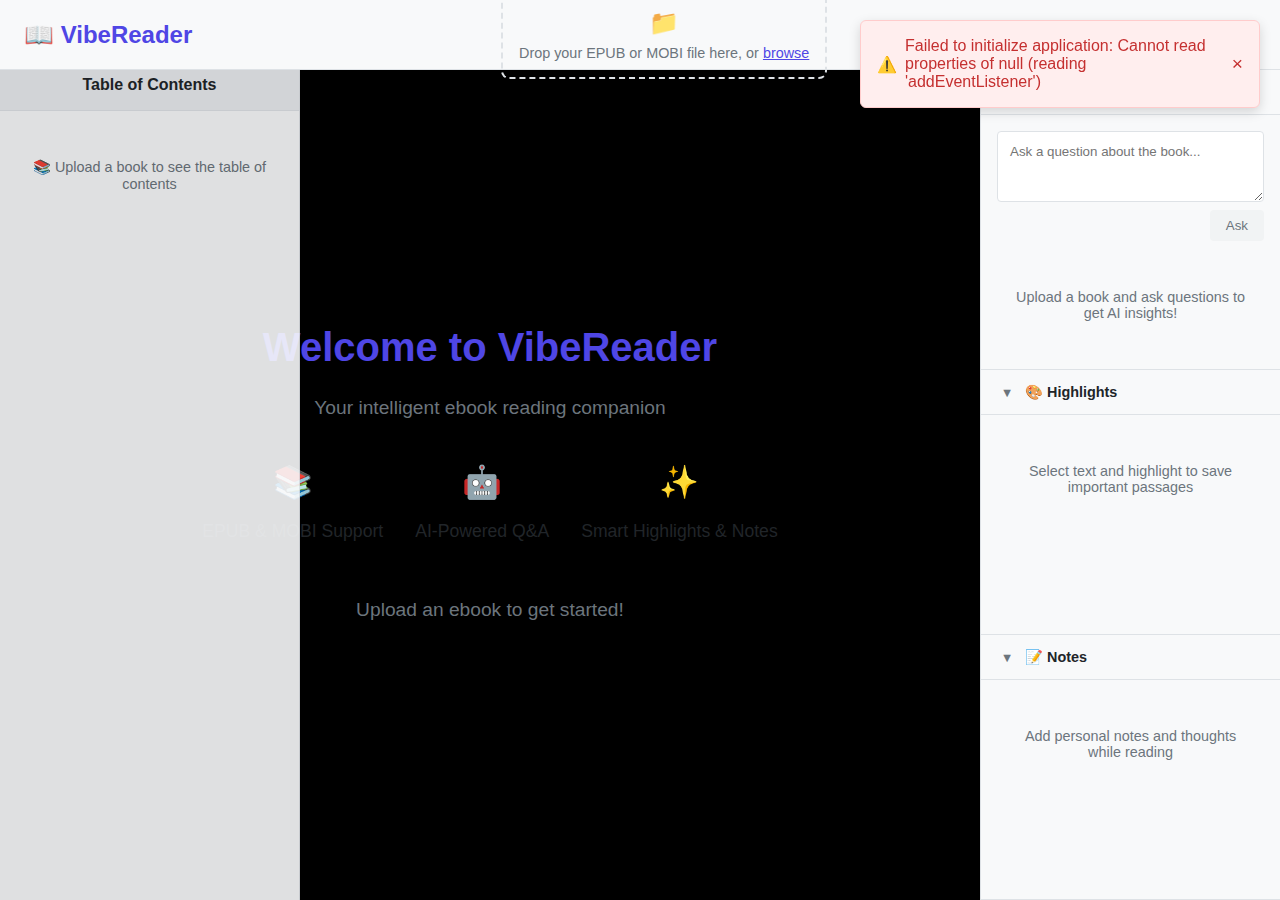
<file: index.html>
<!DOCTYPE html>
<html lang="en">
<head>
    <meta charset="UTF-8">
    <meta name="viewport" content="width=device-width, initial-scale=1.0">
    <title>VibeReader - Modern Ebook Reader</title>
    <link rel="stylesheet" href="css/main.css">
    <link rel="stylesheet" href="css/themes/default.css">
</head>
<body>
    <div id="app">
        <!-- Header -->
        <header class="app-header">
            <div class="header-left">
                <h1 class="app-title">📖 VibeReader</h1>
            </div>
            <div class="header-center">
                <div class="file-upload-area" id="fileUploadArea">
                    <input type="file" id="fileInput" accept=".epub,.mobi" hidden>
                    <div class="upload-prompt">
                        <span class="upload-icon">📁</span>
                        <p>Drop your EPUB or MOBI file here, or <button id="browseBtn" class="browse-btn">browse</button></p>
                    </div>
                </div>
            </div>
            <div class="header-right">
                <span id="buildInfo" class="build-info">Build: --</span>
                <button id="settingsBtn" class="icon-btn" title="Settings">⚙️</button>
            </div>
        </header>

        <!-- Main Content Area -->
        <main class="main-content">
            <!-- Left Panel: Navigation -->
            <aside class="left-panel" id="leftPanel">
                <div class="panel-header">
                    <h3 style="text-align: center;">Table of Contents</h3>
                </div>
                <div class="toc-container" id="tocContainer">
                    <div class="no-book-message">
                        <p>📚 Upload a book to see the table of contents</p>
                    </div>
                </div>

            </aside>

            <!-- Middle Panel: Reading Area -->
            <section class="middle-panel" id="middlePanel">
                <div class="reading-container" id="readingContainer">
                    <div class="welcome-screen">
                        <div class="welcome-content">
                            <h2>Welcome to VibeReader</h2>
                            <p>Your intelligent ebook reading companion</p>
                            <div class="feature-highlights">
                                <div class="feature">
                                    <span class="feature-icon">📚</span>
                                    <span>EPUB & MOBI Support</span>
                                </div>
                                <div class="feature">
                                    <span class="feature-icon">🤖</span>
                                    <span>AI-Powered Q&A</span>
                                </div>
                                <div class="feature">
                                    <span class="feature-icon">✨</span>
                                    <span>Smart Highlights & Notes</span>
                                </div>
                            </div>
                            <p class="upload-instruction">Upload an ebook to get started!</p>
                        </div>
                    </div>
                </div>
            </section>

            <!-- Right Panel: Smart Sidebar -->
            <aside class="right-panel" id="rightPanel">
                
                <!-- AI Q&A Section -->
                <div class="sidebar-section">
                    <div class="section-header" data-section="askAI">
                        <button class="section-toggle" aria-expanded="true">
                            <span class="toggle-icon">▼</span>
                        </button>
                        <h4>🤖 Ask AI</h4>
                    </div>
                    <div class="section-content" id="askAIContent">
                        <div class="qa-container">
                            <div class="question-input">
                                <textarea id="questionInput" placeholder="Ask a question about the book..." rows="3"></textarea>
                                <button id="askBtn" class="ask-btn" disabled>Ask</button>
                            </div>
                            <div class="qa-history" id="qaHistory">
                                <div class="no-content-message">
                                    <p>Upload a book and ask questions to get AI insights!</p>
                                </div>
                            </div>
                        </div>
                    </div>
                </div>

                <!-- Highlights Section -->
                <div class="sidebar-section">
                    <div class="section-header" data-section="highlights">
                        <button class="section-toggle" aria-expanded="true">
                            <span class="toggle-icon">▼</span>
                        </button>
                        <h4>🎨 Highlights</h4>
                    </div>
                    <div class="section-content" id="highlightsContent">
                        <div class="highlights-container" id="highlightsContainer">
                            <div class="no-content-message">
                                <p>Select text and highlight to save important passages</p>
                            </div>
                        </div>
                    </div>
                </div>

                <!-- Notes Section -->
                <div class="sidebar-section">
                    <div class="section-header" data-section="notes">
                        <button class="section-toggle" aria-expanded="true">
                            <span class="toggle-icon">▼</span>
                        </button>
                        <h4>📝 Notes</h4>
                    </div>
                    <div class="section-content" id="notesContent">
                        <div class="notes-container" id="notesContainer">
                            <div class="no-content-message">
                                <p>Add personal notes and thoughts while reading</p>
                            </div>
                        </div>
                    </div>
                </div>
            </aside>
        </main>

        <!-- Text Selection Menu -->
        <div id="textSelectionMenu" class="text-selection-menu hidden">
            <button id="highlightBtn" class="menu-btn highlight-btn">🎨 Highlight</button>
            <button id="askAiBtn" class="menu-btn ai-btn">🤖 Ask AI</button>
            <button id="addNoteBtn" class="menu-btn note-btn">📝 Add Note</button>
        </div>

        <!-- Modal for Notes -->
        <div id="noteModal" class="modal hidden">
            <div class="modal-content">
                <div class="modal-header">
                    <h3>📝 Add Note</h3>
                    <button id="closeNoteModal" class="close-btn">×</button>
                </div>
                <div class="modal-body">
                    <div class="selected-text" id="selectedTextPreview"></div>
                    <textarea id="noteTextarea" placeholder="Add your note here..." rows="4"></textarea>
                </div>
                <div class="modal-footer">
                    <button id="cancelNote" class="btn-secondary">Cancel</button>
                    <button id="saveNote" class="btn-primary">Save Note</button>
                </div>
            </div>
        </div>

        <!-- Settings Modal -->
        <div id="settingsModal" class="modal hidden">
            <div class="modal-content">
                <div class="modal-header">
                    <h3>⚙️ Settings</h3>
                    <button id="closeSettingsModal" class="close-btn">×</button>
                </div>
                <div class="modal-body">
                    <div class="setting-group">
                        <label for="apiEndpoint">AI API Endpoint:</label>
                        <input type="url" id="apiEndpoint" value="https://webui.plebchat.me/ollama/v1" readonly>
                        <small class="setting-note">Endpoint is configured for your Ollama instance</small>
                    </div>
                    <div class="setting-group">
                        <label for="apiKey">API Key:</label>
                        <input type="password" id="apiKey" placeholder="Enter your API key">
                        <small class="setting-note">Your API key is stored securely in local storage</small>
                    </div>
                    <div class="setting-group">
                        <label for="aiModel">AI Model:</label>
                        <select id="aiModel">
                            <option value="gemma3:27b-it-q8_0">Gemma (27B)</option>
                            <option value="phi4:14b-q8_0">Phi4 (14B)</option>
                        </select>
                    </div>
                </div>
                <div class="modal-footer">
                    <button id="cancelSettings" class="btn-secondary">Cancel</button>
                    <button id="saveSettings" class="btn-primary">Save Settings</button>
                </div>
            </div>
        </div>

        <!-- Loading Overlay -->
        <div id="loadingOverlay" class="loading-overlay hidden">
            <div class="loading-content">
                <div class="spinner"></div>
                <p id="loadingText">Processing your book...</p>
            </div>
        </div>
    </div>

    <!-- Scripts -->
    <script src="js/utils/build-info.js"></script>
    <script src="js/utils/storage.js"></script>
    <script src="js/parsers/epub-parser.js"></script>
    <script src="js/parsers/mobi-parser.js"></script>
    <script src="js/ui/file-handler.js"></script>
    <script src="js/ui/text-selection.js"></script>
    <script src="js/ui/sidebar.js"></script>
    <script src="js/ai/ai-integration.js"></script>
    <script src="js/app.js"></script>
</body>
</html>
</file>
<file: css/main.css>
/* VibeReader Main Styles */

* {
    margin: 0;
    padding: 0;
    box-sizing: border-box;
}

body {
    font-family: -apple-system, BlinkMacSystemFont, 'Segoe UI', Roboto, Oxygen, Ubuntu, Cantarell, sans-serif;
    background-color: var(--bg-primary);
    color: var(--text-primary);
    overflow: hidden;
}

#app {
    height: 100vh;
    display: flex;
    flex-direction: column;
}

/* Header Styles */
.app-header {
    display: flex;
    align-items: center;
    justify-content: space-between;
    padding: 1rem 1.5rem;
    background-color: var(--bg-secondary);
    border-bottom: 1px solid var(--border-color);
    height: 70px;
    flex-shrink: 0;
    position: relative;
    z-index: 1000; /* Above TOC overlay */
}

.app-title {
    font-size: 1.5rem;
    font-weight: 600;
    color: var(--accent-color);
}

.header-left,
.header-right {
    display: flex;
    align-items: center;
    gap: 0.5rem;
    min-width: 120px;
}

.header-left {
    justify-content: flex-start;
}

.header-right {
    justify-content: flex-end;
}

.header-center {
    flex: 1;
    display: flex;
    justify-content: center;
    align-items: center;
}

.file-upload-area {
    border: 2px dashed var(--border-color);
    border-radius: 8px;
    padding: 1rem;
    text-align: center;
    transition: all 0.3s ease;
    cursor: pointer;
}

.file-upload-area:hover,
.file-upload-area.drag-over {
    border-color: var(--accent-color);
    background-color: var(--bg-hover);
}

.upload-icon {
    font-size: 1.5rem;
    display: block;
    margin-bottom: 0.5rem;
}

.upload-prompt p {
    margin: 0;
    font-size: 0.9rem;
    color: var(--text-secondary);
}

.browse-btn {
    background: none;
    border: none;
    color: var(--accent-color);
    cursor: pointer;
    text-decoration: underline;
    font-size: inherit;
}

.icon-btn {
    background: none;
    border: none;
    font-size: 1.2rem;
    cursor: pointer;
    padding: 0.5rem;
    border-radius: 4px;
    transition: background-color 0.2s ease;
    color: var(--text-primary);
    display: inline-flex;
    align-items: center;
    justify-content: center;
    min-width: 40px;
    min-height: 40px;
}

.icon-btn:hover {
    background-color: var(--bg-hover);
    color: var(--accent-color);
}

/* Main Content Layout */
.main-content {
    display: flex;
    flex: 1;
    overflow: hidden;
}

/* Panel Styles */
.left-panel {
    width: 300px;
    background-color: var(--bg-secondary);
    border-right: 1px solid var(--border-color);
    position: fixed;
    top: 60px; /* Below navbar */
    left: 0;
    bottom: 0;
    z-index: 500; /* Lower than navbar */
    opacity: 0.9;
    transform: translateX(-100%);
    transition: transform 0.3s ease;
    display: none; /* Hidden initially */
    flex-direction: column;
    overflow: hidden;
}

.right-panel {
    width: 300px;
    background-color: var(--bg-secondary);
    border-right: none;
    border-left: 1px solid var(--border-color);
    display: none;  /* Default to collapsed */
    flex-direction: column;
    overflow: hidden;
    transition: width 0.3s ease;
}

.right-panel {
    border-right: none;
    border-left: 1px solid var(--border-color);
    display: flex;
    flex-direction: column;
    transition: width 0.3s ease;
}

.left-panel:not(.collapsed) {
    display: flex;
    transform: translateX(0);
}

.right-panel:not(.collapsed) {
    display: flex;
}

.left-panel.collapsed {
    display: none;
}

.right-panel.collapsed {
    display: none;
}

/* Smart Bar Styles */
.smart-bar-header {
    display: flex;
    align-items: center;
    justify-content: space-between;
    padding: 1rem;
    border-bottom: 1px solid var(--border-color);
    background: var(--bg-tertiary);
    min-height: 70px;
}

.smart-bar-title {
    font-size: 1rem;
    font-weight: 600;
    margin: 0;
    color: var(--accent-color);
}

.smart-bar-controls {
    display: flex;
    gap: 0.5rem;
}

.smart-bar-content {
    flex: 1;
    overflow: hidden;
    display: flex;
    flex-direction: column;
}

.activity-feed {
    flex: 1;
    overflow-y: auto;
    padding: 1rem;
    display: flex;
    flex-direction: column;
    gap: 1rem;
}

/* Activity Feed Items */
.activity-item {
    background: var(--bg-secondary);
    border-radius: 8px;
    padding: 1rem;
    border-left: 4px solid var(--accent-color);
    transition: all 0.2s ease;
}

.activity-item:hover {
    background: var(--bg-hover);
    transform: translateY(-1px);
    box-shadow: 0 2px 8px rgba(0, 0, 0, 0.1);
}

.activity-item.highlight {
    border-left-color: var(--highlight-color);
}

.activity-item.note {
    border-left-color: var(--note-color);
}

.activity-item.ai-chat {
    border-left-color: var(--accent-color);
}

.activity-item.thinking {
    border-left-color: #fbbf24;
    background: var(--bg-tertiary);
}

.activity-header {
    display: flex;
    align-items: center;
    justify-content: space-between;
    margin-bottom: 0.5rem;
}

.activity-type {
    display: flex;
    align-items: center;
    gap: 0.5rem;
    font-size: 0.9rem;
    font-weight: 500;
    color: var(--text-secondary);
}

.activity-time {
    font-size: 0.8rem;
    color: var(--text-secondary);
}

.activity-content {
    font-size: 0.95rem;
    line-height: 1.5;
    color: var(--text-primary);
}

.activity-content.preview {
    max-height: 4rem;
    overflow: hidden;
    position: relative;
}

.activity-content.preview::after {
    content: '';
    position: absolute;
    bottom: 0;
    left: 0;
    right: 0;
    height: 1rem;
    background: linear-gradient(transparent, var(--bg-secondary));
}

.activity-actions {
    display: flex;
    gap: 0.5rem;
    margin-top: 0.75rem;
    padding-top: 0.75rem;
    border-top: 1px solid var(--border-color);
}

.activity-btn {
    padding: 0.25rem 0.5rem;
    font-size: 0.8rem;
    background: none;
    border: 1px solid var(--border-color);
    border-radius: 4px;
    cursor: pointer;
    transition: all 0.2s;
    color: var(--text-secondary);
}

.activity-btn:hover {
    background: var(--bg-hover);
    color: var(--text-primary);
}

.thinking-spinner {
    display: inline-block;
    width: 1rem;
    height: 1rem;
    border: 2px solid var(--border-color);
    border-top: 2px solid var(--accent-color);
    border-radius: 50%;
    animation: spin 1s linear infinite;
    margin-right: 0.5rem;
}

@keyframes spin {
    0% { transform: rotate(0deg); }
    100% { transform: rotate(360deg); }
}

.panel-header {
    display: flex;
    align-items: center;
    justify-content: center;
    padding: 1rem;
    border-bottom: 1px solid var(--border-color);
    background-color: var(--bg-tertiary);
}

.panel-header h3 {
    font-size: 1rem;
    font-weight: 600;
}

.toggle-btn {
    background: none;
    border: none;
    font-size: 1.2rem;
    cursor: pointer;
    padding: 0.25rem;
    border-radius: 4px;
    transition: background-color 0.2s ease;
}

.toggle-btn:hover {
    background-color: var(--bg-hover);
}

/* Middle Panel */
.middle-panel {
    flex: 1;
    background-color: var(--bg-primary);
    overflow: hidden;
    position: relative;
}

.reading-container {
    height: 100%;
    overflow-y: auto;
    padding: 2rem;
    line-height: 1.6;
    font-size: 1.1rem;
    background-color: #000000;
}

/* Enhanced paragraph and text spacing for better readability */
.reading-container p {
    margin-bottom: 2rem;
    line-height: 1.8;
}

.reading-container p:last-child {
    margin-bottom: 0;
}

/* Add spacing for other text elements */
.reading-container div,
.reading-container section,
.reading-container article {
    margin-bottom: 1.5rem;
}

/* Ensure line breaks create visible gaps */
.reading-container br {
    line-height: 2.5;
}

/* Add spacing after headings */
.reading-container h1,
.reading-container h2,
.reading-container h3,
.reading-container h4,
.reading-container h5,
.reading-container h6 {
    margin-bottom: 1.5rem;
    margin-top: 2rem;
    line-height: 1.4;
}

.reading-container h1:first-child,
.reading-container h2:first-child,
.reading-container h3:first-child,
.reading-container h4:first-child,
.reading-container h5:first-child,
.reading-container h6:first-child {
    margin-top: 0;
}

.welcome-screen {
    display: flex;
    align-items: center;
    justify-content: center;
    height: 100%;
    text-align: center;
}

.welcome-content h2 {
    font-size: 2.5rem;
    margin-bottom: 1rem;
    color: var(--accent-color);
}

.welcome-content p {
    font-size: 1.2rem;
    color: var(--text-secondary);
    margin-bottom: 2rem;
}

.feature-highlights {
    display: flex;
    gap: 2rem;
    justify-content: center;
    margin-bottom: 2rem;
}

.feature {
    display: flex;
    flex-direction: column;
    align-items: center;
    gap: 0.5rem;
}

.feature-icon {
    font-size: 2rem;
}

.upload-instruction {
    font-size: 1.1rem;
    color: var(--accent-color);
    font-weight: 500;
}

/* Resume Book Section */
.resume-book-section {
    margin: 1.5rem 0;
    display: flex;
    justify-content: center;
}

.resume-book-btn {
    display: flex;
    align-items: center;
    gap: 0.75rem;
    padding: 1rem 1.5rem;
    background: linear-gradient(135deg, var(--accent-color), var(--accent-hover));
    color: white;
    border: none;
    border-radius: 8px;
    cursor: pointer;
    font-size: 1rem;
    font-weight: 500;
    transition: all 0.3s ease;
    box-shadow: 0 4px 12px rgba(0, 0, 0, 0.15);
    min-width: 280px;
}

.resume-book-btn:hover {
    transform: translateY(-2px);
    box-shadow: 0 6px 20px rgba(0, 0, 0, 0.2);
}

.resume-icon {
    font-size: 1.2rem;
}

.resume-text {
    font-weight: 600;
}

.last-book-title {
    font-size: 0.9rem;
    opacity: 0.8;
    font-weight: 400;
}

/* Text Size Controls for Reading Content */
.reading-container.text-size--2 {
    font-size: 0.8rem;
}

.reading-container.text-size--1 {
    font-size: 0.9rem;
}

.reading-container.text-size-0 {
    font-size: 1rem; /* Default */
}

.reading-container.text-size-1 {
    font-size: 1.1rem;
}

.reading-container.text-size-2 {
    font-size: 1.2rem;
}

/* Note Formatting in Sidebar */
.note-content {
    display: flex;
    flex-direction: column;
    gap: 0.5rem;
}

.note-selected-text {
    color: var(--note-color);
    font-weight: 500;
    font-style: italic;
}

.note-user-text {
    color: var(--text-primary);
    font-weight: normal;
}



/* Studio Credit - Bottom of Screen */
.studio-credit-bottom {
    position: fixed;
    bottom: 10px;
    left: 50%;
    transform: translateX(-50%);
    text-align: center;
    opacity: 0.4;
    z-index: 10;
    pointer-events: none;
}

.studio-credit-bottom p {
    font-size: 0.75rem;
    color: var(--text-secondary);
    font-style: italic;
    margin: 0;
    font-weight: 300;
}

/* Table of Contents */
.toc-container {
    flex: 1;
    overflow-y: auto;
    padding: 1rem;
}

.toc-item {
    padding: 0.5rem;
    cursor: pointer;
    border-radius: 4px;
    margin-bottom: 0.25rem;
    transition: background-color 0.2s ease;
}

.toc-item:hover {
    background-color: var(--bg-hover);
}

.toc-item.active {
    background-color: var(--accent-color);
    color: white;
}

.toc-item.chapter {
    font-weight: 600;
    margin-top: 0.5rem;
}

.toc-item.section {
    margin-left: 1rem;
    font-size: 0.9rem;
}



/* Sidebar Sections */
.sidebar-section {
    border-bottom: 1px solid var(--border-color);
    display: flex;
    flex-direction: column;
}

.sidebar-section:not(.collapsed) {
    flex: 1;
}

.sidebar-section.collapsed {
    flex: 0 0 auto;
}

.section-header {
    display: flex;
    align-items: center;
    padding: 0.75rem 1rem;
    background-color: var(--bg-secondary);
    border-bottom: 1px solid var(--border-color);
    cursor: pointer;
    transition: background-color 0.2s ease;
}

.section-header:hover {
    background-color: var(--bg-hover);
}

.section-toggle {
    background: none;
    border: none;
    color: var(--text-secondary);
    cursor: pointer;
    padding: 0.25rem;
    margin-right: 0.5rem;
    border-radius: 2px;
    transition: all 0.2s ease;
    font-size: 0.8rem;
    width: 20px;
    height: 20px;
    display: flex;
    align-items: center;
    justify-content: center;
}

.section-toggle:hover {
    background-color: var(--bg-hover);
    color: var(--text-primary);
}

.toggle-icon {
    transition: transform 0.2s ease;
    display: inline-block;
}

.section-toggle[aria-expanded="false"] .toggle-icon {
    transform: rotate(-90deg);
}

.section-header h4 {
    font-size: 0.9rem;
    font-weight: 600;
    margin: 0;
    color: var(--text-primary);
    flex: 1;
}

.section-content {
    padding: 1rem;
    transition: all 0.3s ease;
    overflow: hidden;
    flex: 1;
    display: flex;
    flex-direction: column;
}

.section-content.collapsed {
    padding-top: 0;
    padding-bottom: 0;
    max-height: 0;
    opacity: 0;
    flex: 0;
}

/* Make containers within sections fill available space */
.qa-container,
.highlights-container,
.notes-container {
    flex: 1;
    display: flex;
    flex-direction: column;
    overflow: hidden;
}

.qa-history {
    flex: 1;
    overflow-y: auto;
}

.highlights-container,
.notes-container {
    overflow-y: auto;
}

/* Ensure input elements are always clickable and focusable */
#questionInput,
#noteTextarea,
#apiKey,
input,
textarea {
    pointer-events: auto !important;
    user-select: text !important;
    -webkit-user-select: text !important;
    -moz-user-select: text !important;
    -ms-user-select: text !important;
}

/* Prevent section headers from interfering with inputs */
.section-header {
    pointer-events: auto;
}

.section-header * {
    pointer-events: none;
}

.section-header .section-toggle {
    pointer-events: auto;
}

/* Ensure input containers don't interfere */
.question-input,
.modal-body {
    pointer-events: auto;
}

.question-input *,
.modal-body * {
    pointer-events: auto;
}

.no-content-message,
.no-book-message {
    text-align: center;
    color: var(--text-secondary);
    font-size: 0.9rem;
    padding: 2rem 1rem;
}

/* Q&A Section */
.qa-container {
    display: flex;
    flex-direction: column;
    gap: 1rem;
}

.question-input {
    display: flex;
    flex-direction: column;
    gap: 0.5rem;
}

#questionInput {
    resize: vertical;
    padding: 0.75rem;
    border: 1px solid var(--border-color);
    border-radius: 4px;
    background-color: var(--bg-primary);
    color: var(--text-primary);
    font-family: inherit;
}

.ask-btn {
    align-self: flex-end;
    padding: 0.5rem 1rem;
    background-color: var(--accent-color);
    color: white;
    border: none;
    border-radius: 4px;
    cursor: pointer;
    font-weight: 500;
    transition: background-color 0.2s ease;
}

.ask-btn:hover:not(:disabled) {
    background-color: var(--accent-hover);
}

.ask-btn:disabled {
    background-color: var(--bg-hover);
    color: var(--text-secondary);
    cursor: not-allowed;
}

.qa-history {
    max-height: 300px;
    overflow-y: auto;
}

.qa-item {
    margin-bottom: 1rem;
    padding: 0.75rem;
    background-color: var(--bg-primary);
    border-radius: 4px;
    border: 1px solid var(--border-color);
}

.qa-question {
    font-weight: 600;
    margin-bottom: 0.5rem;
    color: var(--accent-color);
}

.qa-answer {
    font-size: 0.9rem;
    line-height: 1.5;
}

/* Modal System */
.modal-wrapper {
    position: fixed;
    top: 0;
    left: 0;
    right: 0;
    bottom: 0;
    z-index: 1000;
    display: flex;
    align-items: center;
    justify-content: center;
}

.modal-backdrop {
    position: absolute;
    top: 0;
    left: 0;
    right: 0;
    bottom: 0;
    background: rgba(0, 0, 0, 0.5);
    backdrop-filter: blur(4px);
}

.modal-content {
    position: relative;
    background: var(--bg-primary);
    border-radius: 12px;
    box-shadow: 0 20px 40px rgba(0, 0, 0, 0.3);
    max-width: 500px;
    max-height: 80vh;
    overflow: hidden;
    border: 1px solid var(--border-color);
}

.modal-header {
    display: flex;
    align-items: center;
    justify-content: space-between;
    padding: 1.5rem;
    border-bottom: 1px solid var(--border-color);
    background: var(--bg-secondary);
}

.modal-title {
    font-size: 1.25rem;
    font-weight: 600;
    margin: 0;
}

.modal-close {
    background: none;
    border: none;
    font-size: 1.5rem;
    cursor: pointer;
    padding: 0.25rem;
    border-radius: 4px;
    transition: background-color 0.2s;
    color: var(--text-secondary);
}

.modal-close:hover {
    background: var(--bg-hover);
    color: var(--text-primary);
}

.modal-body {
    padding: 1.5rem;
    max-height: 60vh;
    overflow-y: auto;
}

.modal-footer {
    display: flex;
    gap: 0.75rem;
    justify-content: flex-end;
    padding: 1.5rem;
    border-top: 1px solid var(--border-color);
    background: var(--bg-secondary);
}

.modal-btn {
    padding: 0.75rem 1.5rem;
    border: 1px solid var(--border-color);
    border-radius: 6px;
    background: var(--bg-primary);
    color: var(--text-primary);
    cursor: pointer;
    font-size: 0.9rem;
    transition: all 0.2s;
}

.modal-btn:hover {
    background: var(--bg-hover);
}

.modal-btn[data-primary="true"] {
    background: var(--accent-color);
    color: white;
    border-color: var(--accent-color);
}

.modal-btn[data-primary="true"]:hover {
    background: var(--accent-hover);
    border-color: var(--accent-hover);
}

.alert-message,
.confirm-message {
    font-size: 1rem;
    line-height: 1.5;
    margin: 0;
}

/* Highlights and Notes */
.highlights-container,
.notes-container {
    max-height: 200px;
    overflow-y: auto;
}

.highlight-item,
.note-item {
    margin-bottom: 0.75rem;
    padding: 0.75rem;
    background-color: var(--bg-primary);
    border-radius: 4px;
    border-left: 4px solid var(--accent-color);
}

.highlight-text,
.note-text {
    font-size: 0.9rem;
    line-height: 1.4;
    margin-bottom: 0.5rem;
}

.highlight-text {
    background-color: var(--highlight-bg);
    padding: 0.25rem;
    border-radius: 2px;
}

.item-meta {
    font-size: 0.8rem;
    color: var(--text-secondary);
    display: flex;
    justify-content: space-between;
    align-items: center;
}

.delete-btn {
    background: none;
    border: none;
    color: var(--text-secondary);
    cursor: pointer;
    padding: 0.25rem;
    border-radius: 2px;
    transition: color 0.2s ease;
}

.delete-btn:hover {
    color: var(--error-color);
}

/* Text Selection Menu */
.text-selection-menu {
    position: absolute;
    background-color: var(--bg-secondary);
    border: 1px solid var(--border-color);
    border-radius: 6px;
    box-shadow: 0 4px 12px rgba(0, 0, 0, 0.15);
    display: flex;
    gap: 0.5rem;
    padding: 0.5rem;
    z-index: 1000;
}

.menu-btn {
    padding: 0.5rem 0.75rem;
    border: none;
    border-radius: 4px;
    cursor: pointer;
    font-size: 0.9rem;
    font-weight: 500;
    transition: background-color 0.2s ease;
}

.highlight-btn {
    background-color: var(--highlight-color);
    color: white;
}

.ai-btn {
    background-color: var(--accent-color);
    color: white;
}

.note-btn {
    background-color: var(--note-color);
    color: white;
}

.menu-btn:hover {
    opacity: 0.9;
}

/* Modals */
.modal {
    position: fixed;
    top: 0;
    left: 0;
    width: 100%;
    height: 100%;
    background-color: rgba(0, 0, 0, 0.5);
    display: flex;
    align-items: center;
    justify-content: center;
    z-index: 2000;
}

.modal-content {
    background-color: var(--bg-secondary);
    border-radius: 8px;
    width: 90%;
    max-width: 500px;
    max-height: 80vh;
    overflow: hidden;
    box-shadow: 0 8px 32px rgba(0, 0, 0, 0.3);
}

.modal-header {
    display: flex;
    align-items: center;
    justify-content: space-between;
    padding: 1rem 1.5rem;
    border-bottom: 1px solid var(--border-color);
}

.modal-header h3 {
    font-size: 1.1rem;
    font-weight: 600;
}

.close-btn {
    background: none;
    border: none;
    font-size: 1.5rem;
    cursor: pointer;
    padding: 0.25rem;
    border-radius: 4px;
    transition: background-color 0.2s ease;
}

.close-btn:hover {
    background-color: var(--bg-hover);
}

.modal-body {
    padding: 1.5rem;
    max-height: 60vh;
    overflow-y: auto;
}

.modal-footer {
    display: flex;
    gap: 0.75rem;
    justify-content: flex-end;
    padding: 1rem 1.5rem;
    border-top: 1px solid var(--border-color);
}

.btn-primary,
.btn-secondary {
    padding: 0.5rem 1rem;
    border: none;
    border-radius: 4px;
    cursor: pointer;
    font-weight: 500;
    transition: background-color 0.2s ease;
}

.btn-primary {
    background-color: var(--accent-color);
    color: white;
}

.btn-primary:hover {
    background-color: var(--accent-hover);
}

.btn-primary:disabled,
.btn-primary.disabled {
    background-color: var(--text-secondary);
    color: var(--text-muted);
    cursor: not-allowed;
    opacity: 0.6;
}

.btn-primary:disabled:hover,
.btn-primary.disabled:hover {
    background-color: var(--text-secondary);
}

.btn-secondary {
    background-color: var(--bg-hover);
    color: var(--text-primary);
}

.btn-secondary:hover {
    background-color: var(--border-color);
}

/* Settings */
.setting-group {
    margin-bottom: 1rem;
}

.setting-group label {
    display: block;
    margin-bottom: 0.5rem;
    font-weight: 500;
}

.setting-group input,
.setting-group select {
    width: 100%;
    padding: 0.75rem;
    border: 1px solid var(--border-color);
    border-radius: 4px;
    background-color: var(--bg-primary);
    color: var(--text-primary);
    font-family: inherit;
}

.setting-group input[readonly] {
    background-color: var(--bg-secondary);
    color: var(--text-secondary);
    cursor: not-allowed;
}

.setting-note {
    display: block;
    margin-top: 0.25rem;
    font-size: 0.8rem;
    color: var(--text-secondary);
    font-style: italic;
}

.selected-text {
    background-color: var(--highlight-bg);
    padding: 0.75rem;
    border-radius: 4px;
    margin-bottom: 1rem;
    font-style: italic;
    border-left: 4px solid var(--accent-color);
}

#noteTextarea {
    width: 100%;
    min-height: 100px;
    resize: vertical;
    padding: 0.75rem;
    border: 1px solid var(--border-color);
    border-radius: 4px;
    background-color: var(--bg-primary);
    color: var(--text-primary);
    font-family: inherit;
}

/* Loading Overlay */
.loading-overlay {
    position: fixed;
    top: 0;
    left: 0;
    width: 100%;
    height: 100%;
    background-color: rgba(0, 0, 0, 0.7);
    display: flex;
    align-items: center;
    justify-content: center;
    z-index: 3000;
}

.loading-content {
    text-align: center;
    color: white;
}

.spinner {
    width: 40px;
    height: 40px;
    border: 4px solid rgba(255, 255, 255, 0.3);
    border-top: 4px solid white;
    border-radius: 50%;
    animation: spin 1s linear infinite;
    margin: 0 auto 1rem;
}

@keyframes spin {
    0% { transform: rotate(0deg); }
    100% { transform: rotate(360deg); }
}

/* AI Question Bubble */
.ai-question-bubble {
    position: fixed;
    z-index: 1500;
    background-color: var(--bg-secondary);
    border: 1px solid var(--border-color);
    border-radius: 8px;
    box-shadow: 0 4px 16px rgba(0, 0, 0, 0.2);
    max-width: 350px;
    min-width: 280px;
}

.bubble-content {
    padding: 1rem;
}

.selected-text-preview {
    background-color: var(--highlight-bg);
    padding: 0.5rem;
    border-radius: 4px;
    margin-bottom: 0.75rem;
    font-size: 0.9rem;
    font-style: italic;
    border-left: 3px solid var(--accent-color);
    max-height: 60px;
    overflow-y: auto;
}

.question-input-container {
    display: flex;
    flex-direction: column;
    gap: 0.75rem;
}

#bubbleQuestionInput {
    resize: none;
    padding: 0.5rem;
    border: 1px solid var(--border-color);
    border-radius: 4px;
    background-color: var(--bg-primary);
    color: var(--text-primary);
    font-family: inherit;
    font-size: 0.9rem;
}

.bubble-buttons {
    display: flex;
    gap: 0.5rem;
    justify-content: flex-end;
}

.bubble-btn {
    padding: 0.4rem 0.8rem;
    border: none;
    border-radius: 4px;
    cursor: pointer;
    font-size: 0.85rem;
    font-weight: 500;
    transition: background-color 0.2s ease;
}

.bubble-btn.primary {
    background-color: var(--accent-color);
    color: white;
}

.bubble-btn.primary:hover {
    background-color: var(--accent-hover);
}

.bubble-btn.secondary {
    background-color: var(--bg-hover);
    color: var(--text-primary);
}

.bubble-btn.secondary:hover {
    background-color: var(--border-color);
}

/* Ask Answers Section */
.ask-answers-container {
    display: flex;
    flex-direction: column;
    height: 100%;
}

.ask-answers-list {
    flex: 1;
    overflow-y: auto;
}

.ask-answer-item {
    margin-bottom: 1rem;
    padding: 0.75rem;
    background-color: var(--bg-primary);
    border-radius: 6px;
    border-left: 4px solid var(--accent-color);
}

.ask-answer-question {
    font-size: 0.9rem;
    font-weight: 600;
    color: var(--text-primary);
    margin-bottom: 0.5rem;
    line-height: 1.3;
}

.ask-answer-selected-text {
    font-size: 0.8rem;
    color: var(--text-secondary);
    font-style: italic;
    background-color: var(--highlight-bg);
    padding: 0.25rem 0.5rem;
    border-radius: 3px;
    margin-bottom: 0.5rem;
    display: block;
}

.ask-answer-response {
    font-size: 0.85rem;
    line-height: 1.4;
    color: var(--text-primary);
    margin-bottom: 0.5rem;
}

.ask-answer-meta {
    font-size: 0.75rem;
    color: var(--text-secondary);
    display: flex;
    justify-content: space-between;
    align-items: center;
}

.ask-answer-timestamp {
    opacity: 0.7;
}

.ask-answer-actions {
    display: flex;
    gap: 0.5rem;
}

.ask-answer-action {
    background: none;
    border: none;
    color: var(--text-secondary);
    cursor: pointer;
    font-size: 0.75rem;
    padding: 0.2rem 0.4rem;
    border-radius: 3px;
    transition: background-color 0.2s ease;
}

.ask-answer-action:hover {
    background-color: var(--bg-hover);
    color: var(--text-primary);
}

/* Utility Classes */
.hidden {
    display: none !important;
}

.text-highlight {
    background-color: var(--highlight-bg);
    padding: 0.1rem 0.2rem;
    border-radius: 2px;
}

.text-note-highlight {
    background-color: var(--note-bg);
    border-left: 4px solid var(--note-color);
    padding: 0.15rem 0.3rem 0.15rem 0.5rem;
    border-radius: 4px;
    cursor: pointer;
    position: relative;
    box-shadow: 0 1px 3px rgba(16, 185, 129, 0.2);
    font-weight: 500;
    text-decoration: underline;
    text-decoration-color: var(--note-color);
    text-decoration-thickness: 2px;
    text-underline-offset: 2px;
    /* No color or transition on base state */
}

.text-note-highlight::after {
    content: '📝';
    position: absolute;
    right: -18px;
    top: 50%;
    transform: translateY(-50%);
    font-size: 0.8rem;
    opacity: 0.7;
    transition: opacity 0.1s ease, transform 0.1s ease;
    pointer-events: none;
}

.text-note-highlight:hover {
    background-color: var(--note-color) !important;
    color: white !important;
    box-shadow: 0 2px 8px rgba(16, 185, 129, 0.4);
    transform: translateY(-1px);
    transition: background-color 0.1s ease, box-shadow 0.1s ease, transform 0.1s ease;
}

.text-note-highlight:hover::after {
    opacity: 1;
    transform: translateY(-50%) scale(1.2);
}

/* Inline note popup */
.note-popup {
    position: absolute;
    background: var(--bg-primary);
    border: 2px solid var(--note-color);
    border-radius: 8px;
    padding: 0.75rem;
    max-width: 300px;
    box-shadow: 0 4px 20px rgba(0, 0, 0, 0.15);
    z-index: 1000;
    opacity: 0;
    transform: translateY(-10px) scale(0.95);
    transition: all 0.1s cubic-bezier(0.34, 1.56, 0.64, 1);
    pointer-events: none;
    font-size: 0.9rem;
    line-height: 1.4;
    color: var(--text-primary);
}

.note-popup.show {
    opacity: 1;
    transform: translateY(0) scale(1);
    pointer-events: auto;
}

.note-popup::before {
    content: '';
    position: absolute;
    top: -8px;
    left: 20px;
    width: 0;
    height: 0;
    border-left: 8px solid transparent;
    border-right: 8px solid transparent;
    border-bottom: 8px solid var(--note-color);
}

.note-popup-header {
    display: flex;
    align-items: center;
    gap: 0.5rem;
    margin-bottom: 0.5rem;
    font-weight: 600;
    color: var(--note-color);
    font-size: 0.8rem;
}

.note-popup-content {
    color: var(--text-primary);
    line-height: 1.5;
}

/* Responsive Design */
@media (max-width: 1024px) {
    .left-panel,
    .right-panel {
        width: 250px;
    }
}

@media (max-width: 768px) {
    .main-content {
        flex-direction: column;
    }
    
    .left-panel,
    .right-panel {
        width: 100%;
        height: 200px;
    }
    
    .feature-highlights {
        flex-direction: column;
        gap: 1rem;
    }
}
</file>
<file: css/themes/default.css>
/* Default Theme Variables */
:root {
    /* Primary Colors */
    --bg-primary: #ffffff;
    --bg-secondary: #f8f9fa;
    --bg-tertiary: #e9ecef;
    --bg-hover: #f1f3f4;
    
    /* Text Colors */
    --text-primary: #212529;
    --text-secondary: #6c757d;
    
    /* Accent Colors */
    --accent-color: #4f46e5;
    --accent-hover: #4338ca;
    
    /* Border Colors */
    --border-color: #dee2e6;
    
    /* Feature Colors */
    --highlight-color: #fbbf24;
    --highlight-bg: #fef3c7;
    --note-color: #10b981;
    --error-color: #ef4444;
    
    /* Reading Colors */
    --reading-bg: #ffffff;
    --reading-text: #374151;
}

/* Dark theme support */
@media (prefers-color-scheme: dark) {
    :root {
        --bg-primary: #1f2937;
        --bg-secondary: #111827;
        --bg-tertiary: #0f172a;
        --bg-hover: #374151;
        
        --text-primary: #f9fafb;
        --text-secondary: #9ca3af;
        
        --accent-color: #6366f1;
        --accent-hover: #5b21b6;
        
        --border-color: #374151;
        
        --highlight-color: #fbbf24;
        --highlight-bg: rgba(251, 191, 36, 0.3);
        --note-color: #059669;
        --error-color: #dc2626;
        
        --reading-bg: #1f2937;
        --reading-text: #e5e7eb;
    }
}

/* Theme override classes */
body.light-theme {
    --bg-primary: #ffffff;
    --bg-secondary: #f8f9fa;
    --bg-tertiary: #e9ecef;
    --bg-hover: #f1f3f4;
    
    --text-primary: #212529;
    --text-secondary: #6c757d;
    
    --accent-color: #4f46e5;
    --accent-hover: #4338ca;
    
    --border-color: #dee2e6;
    
    --highlight-color: #fbbf24;
    --highlight-bg: #fef3c7;
    --note-color: #10b981;
    --error-color: #ef4444;
    
    --reading-bg: #ffffff;
    --reading-text: #374151;
}

body.dark-theme {
    --bg-primary: #1f2937;
    --bg-secondary: #111827;
    --bg-tertiary: #0f172a;
    --bg-hover: #374151;
    
    --text-primary: #f9fafb;
    --text-secondary: #9ca3af;
    
    --accent-color: #6366f1;
    --accent-hover: #5b21b6;
    
    --border-color: #374151;
    
    --highlight-color: #fbbf24;
    --highlight-bg: rgba(251, 191, 36, 0.3);
    --note-color: #059669;
    --error-color: #dc2626;
    
    --reading-bg: #1f2937;
    --reading-text: #e5e7eb;
}
</file>
